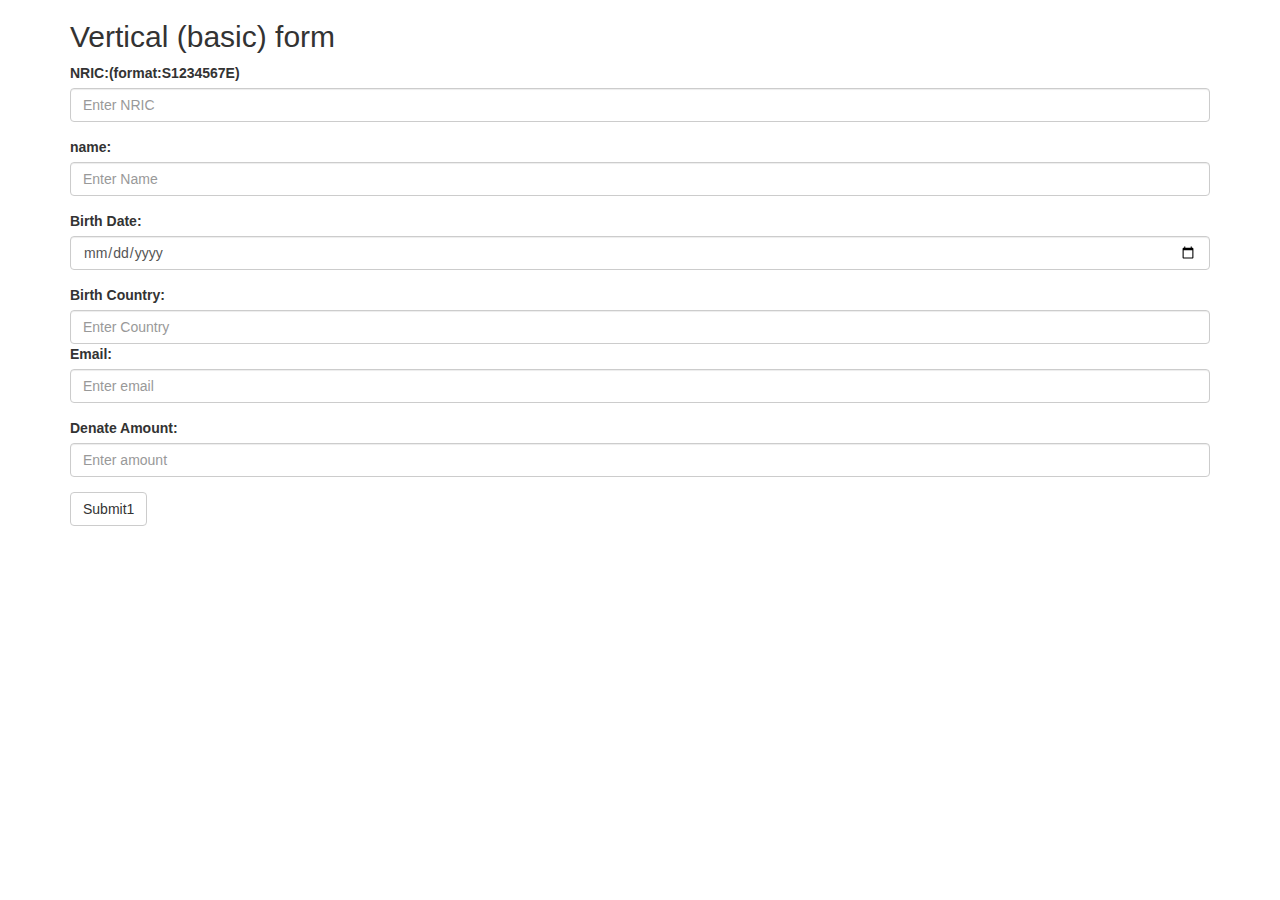
<file: code/form.html>
<!DOCTYPE html>
<html lang="en">
<head>
  <title>Bootstrap Example</title>
  <meta charset="utf-8">
  <meta name="viewport" content="width=device-width, initial-scale=1">
  <link rel="stylesheet" href="https://maxcdn.bootstrapcdn.com/bootstrap/3.3.7/css/bootstrap.min.css">
  <script src="https://ajax.googleapis.com/ajax/libs/jquery/3.2.1/jquery.min.js"></script>
  <script src="https://maxcdn.bootstrapcdn.com/bootstrap/3.3.7/js/bootstrap.min.js"></script>
  <script src="form.js"></script>
</head>
<body>

<div class="container">
  <h2>Vertical (basic) form</h2>
  <form id="donateForm" action="#">
	<div class="form-group">
      <label for="NRIC">NRIC:(format:S1234567E)</label>
      <input type="text" class="form-control" id="NRIC" placeholder="Enter NRIC" pattern="^[A-z][0-9]{7}[A-z]$" 
	   name="NRIC" required>
    </div>
	<div class="form-group">
      <label for="name">name:</label>
      <input type="text" class="form-control" id="name" placeholder="Enter Name" name="name">
    </div>
	
	<div class="form-group">
      <label for="birthDate">Birth Date:</label>
      <input type="date" class="form-control" id="birthDate" placeholder="Enter Birth Date" name="birthDate">
    </div>
	
	<div class="form-group">
      <label for="country">Birth Country:</label>
	  <input class="form-control" list="country" name="country" placeholder="Enter Country">
      <datalist  name="country" id="country">
		<option value="Singapore"></option>
		<option value="Malaysia"></option>
		<option value="Brunei"></option>
		<option value="Cambodia"></option>
		<option value="Indonesia"></option>
		<option value="Laos"></option>
		<option value="Myanmar"></option>
		<option value="Philippines"></option>
		<option value="Thailand"></option>
		<option value="Vietnam"></option>
	  </datalist>
    <div class="form-group">
      <label for="email">Email:</label>
      <input type="email" class="form-control" id="email" placeholder="Enter email" name="email" required>
    </div>
	
	<div class="form-group">
      <label for="amount">Denate Amount:</label>
      <input type="number" class="form-control" id="amount" min="1" max="10000" placeholder="Enter amount" name="amount" required>
    </div>
	
	

   
    <button id="submitButton"  class="btn btn-default">Submit1</button>
  </form>
</div>

</body>
</html>
</file>
